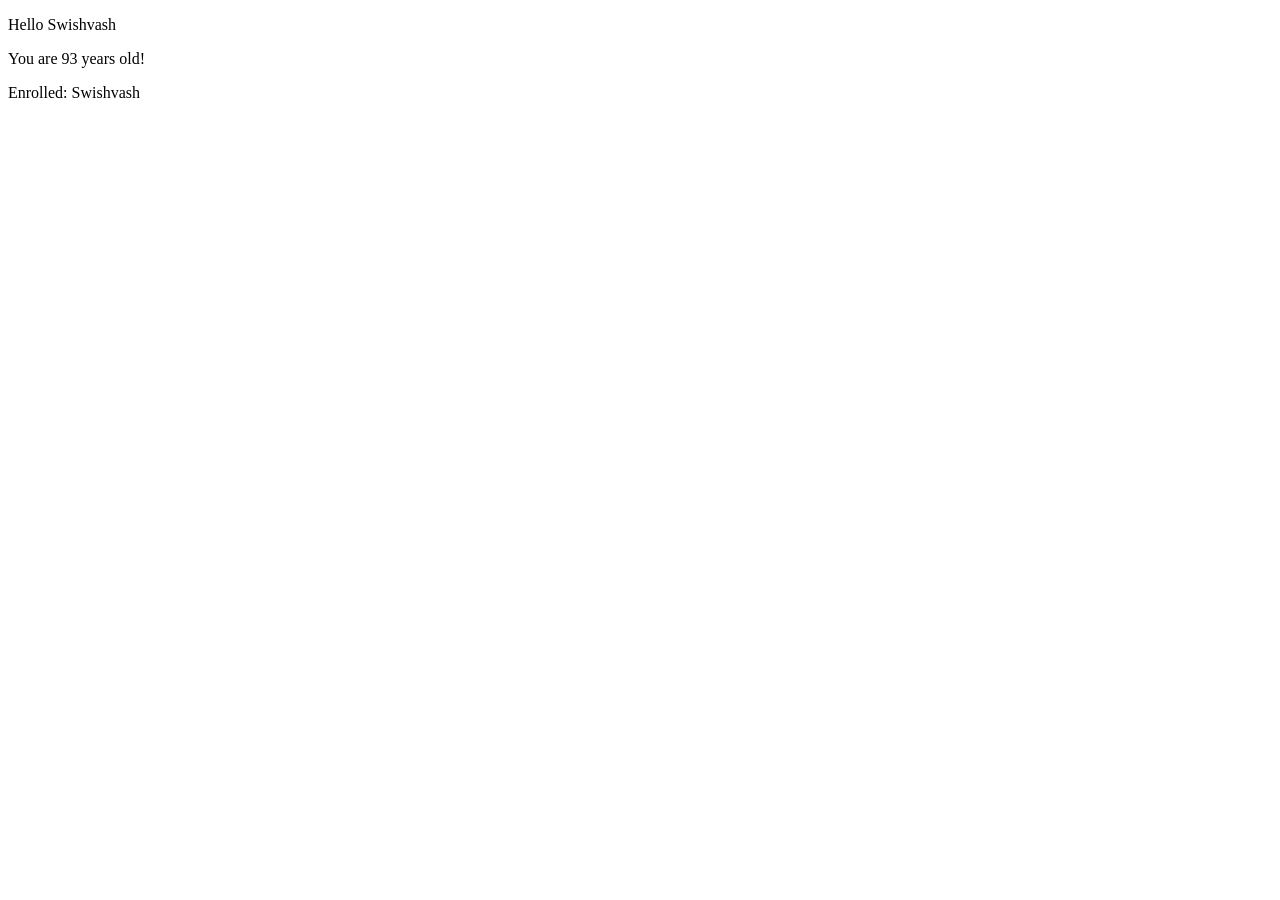
<file: 02 variables/index.html>
<!DOCTYPE html>
<html lang="en">
<head>
    <meta charset="UTF-8">
    <meta http-equiv="X-UA-Compatible" content="IE=edge">
    <meta name="viewport" content="width=device-width, initial-scale=1.0">
    <title>Document</title>
</head>
<body>

    <p id="p1"></p>
    <p id="p2"></p>
    <p id="p3"></p>

    <script src="index.js"></script>
</body>
</html>
</file>
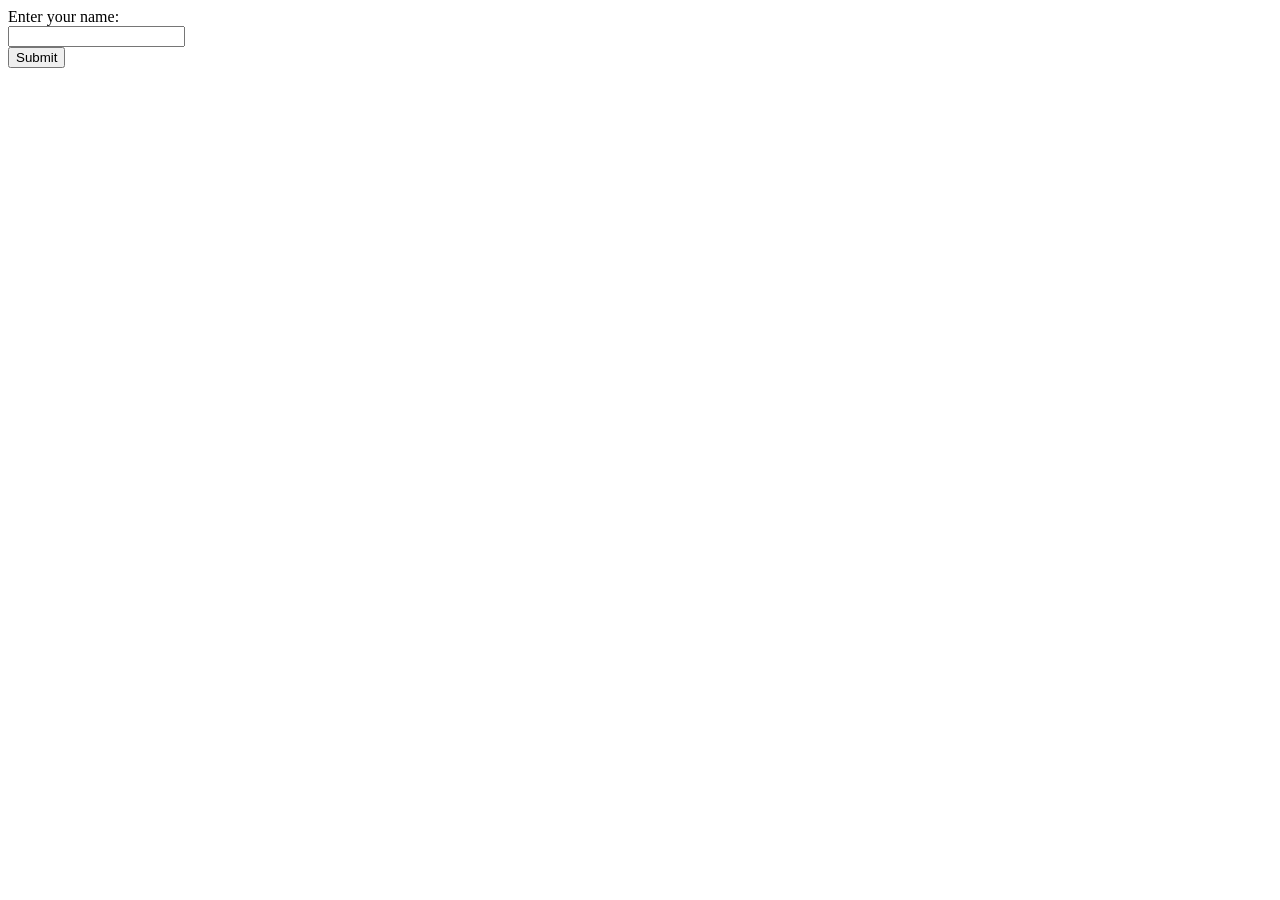
<file: 04 user input/index.html>
<!DOCTYPE html>
<html lang="en">

<head>
    <meta charset="UTF-8">
    <meta http-equiv="X-UA-Compatible" content="IE=edge">
    <meta name="viewport" content="width=device-width, initial-scale=1.0">
    <title>Document</title>
</head>

<body>

    <label id="myLabel">Enter your name:</label><br>
    <input type="text" id="myText"><br>
    <button type="button" id="myButton">Submit</button>

    <script src="index.js"></script>
</body>

</html>
</file>
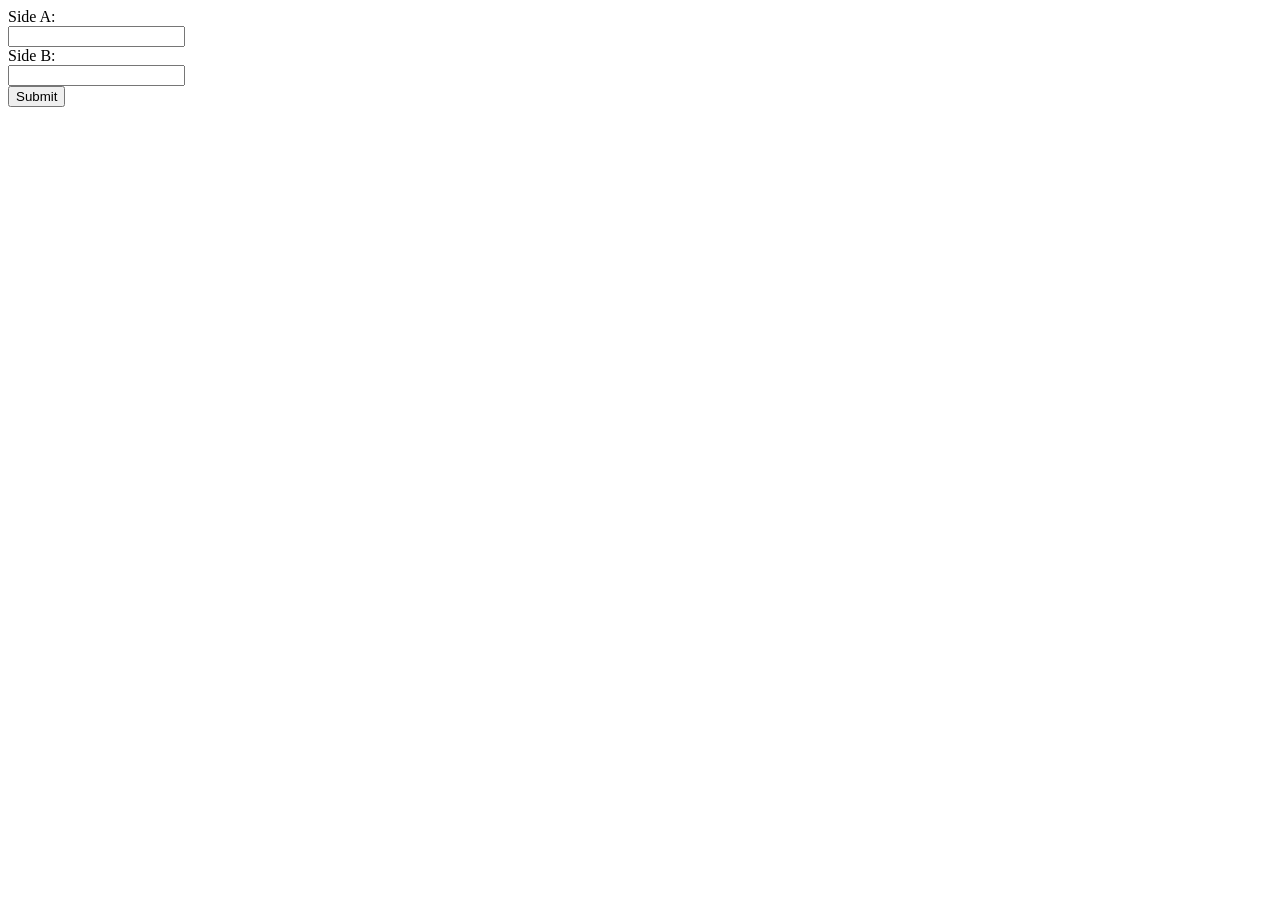
<file: 08 hypotenuse calc - practice problem/index.html>
<!DOCTYPE html>
<html lang="en">

<head>
    <meta charset="UTF-8">
    <meta http-equiv="X-UA-Compatible" content="IE=edge">
    <meta name="viewport" content="width=device-width, initial-scale=1.0">
    <title>Document</title>
</head>

<body>

    <label id="aLabel">Side A:</label><br>
    <input type="text" id="aTextBox"><br>
    <label id="bLabel">Side B:</label><br>
    <input type="text" id="bTextBox"><br>
    <button type="button" id="submitButton">Submit</button><br>
    <label id="cLabel"></label><br>

    <script src="index.js"></script>
</body>

</html>
</file>
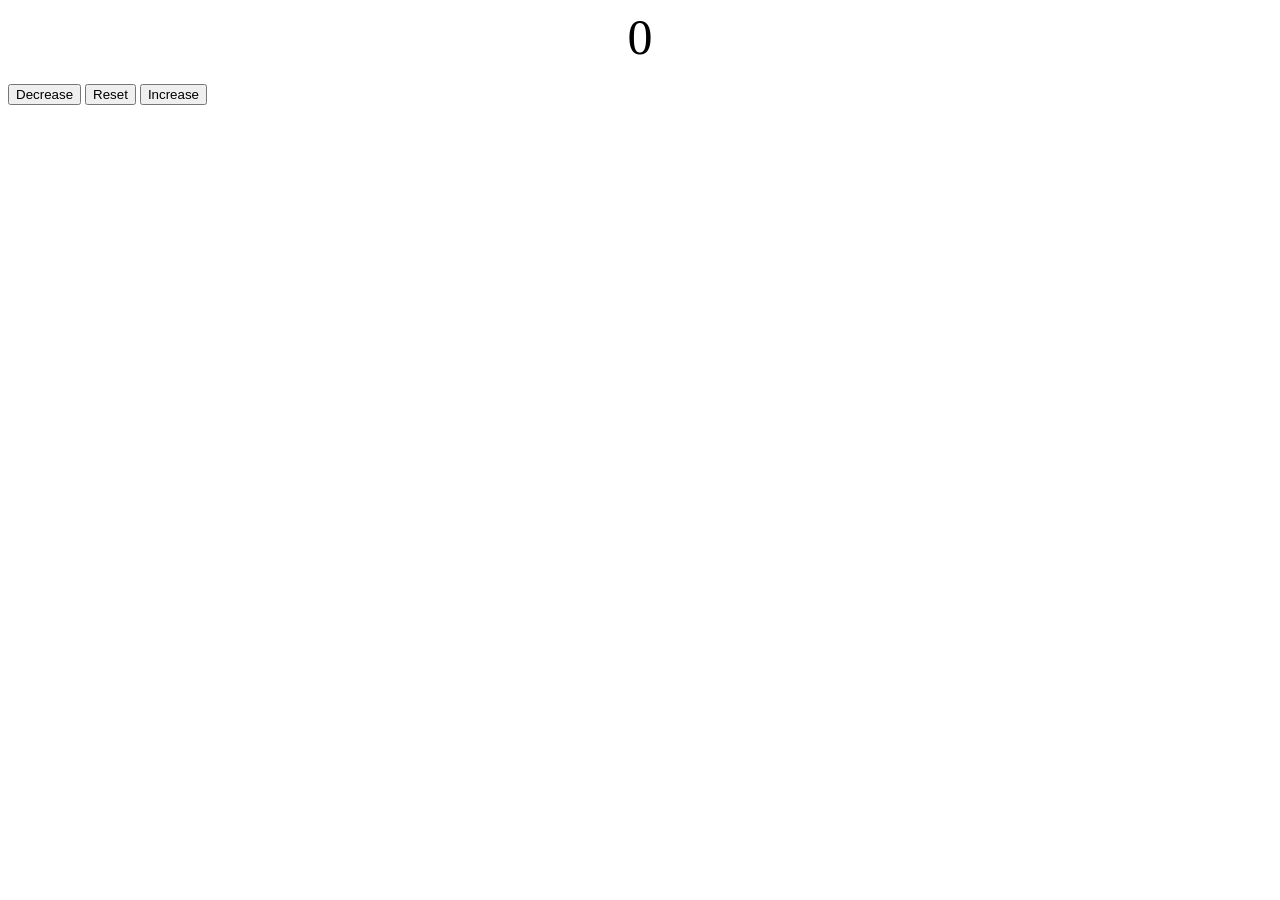
<file: 09 counter program/index.html>
<!DOCTYPE html>
<html lang="en">

<head>
    <meta charset="UTF-8">
    <meta http-equiv="X-UA-Compatible" content="IE=edge">
    <meta name="viewport" content="width=device-width, initial-scale=1.0">
    <title>Document</title>
    <link rel="stylesheet" href="style.css">
</head>

<body>

    <label id="countLabel">0</label><br>
    <button id="decreaseButton">Decrease</button>
    <button id="resetButton">Reset</button>
    <button id="increaseButton">Increase</button>

    <script src="index.js"></script>
</body>

</html>
</file>
<file: 09 counter program/style.css>
#countLabel {
    display: block;
    text-align: center;
    font-size: 50px;
}
</file>
